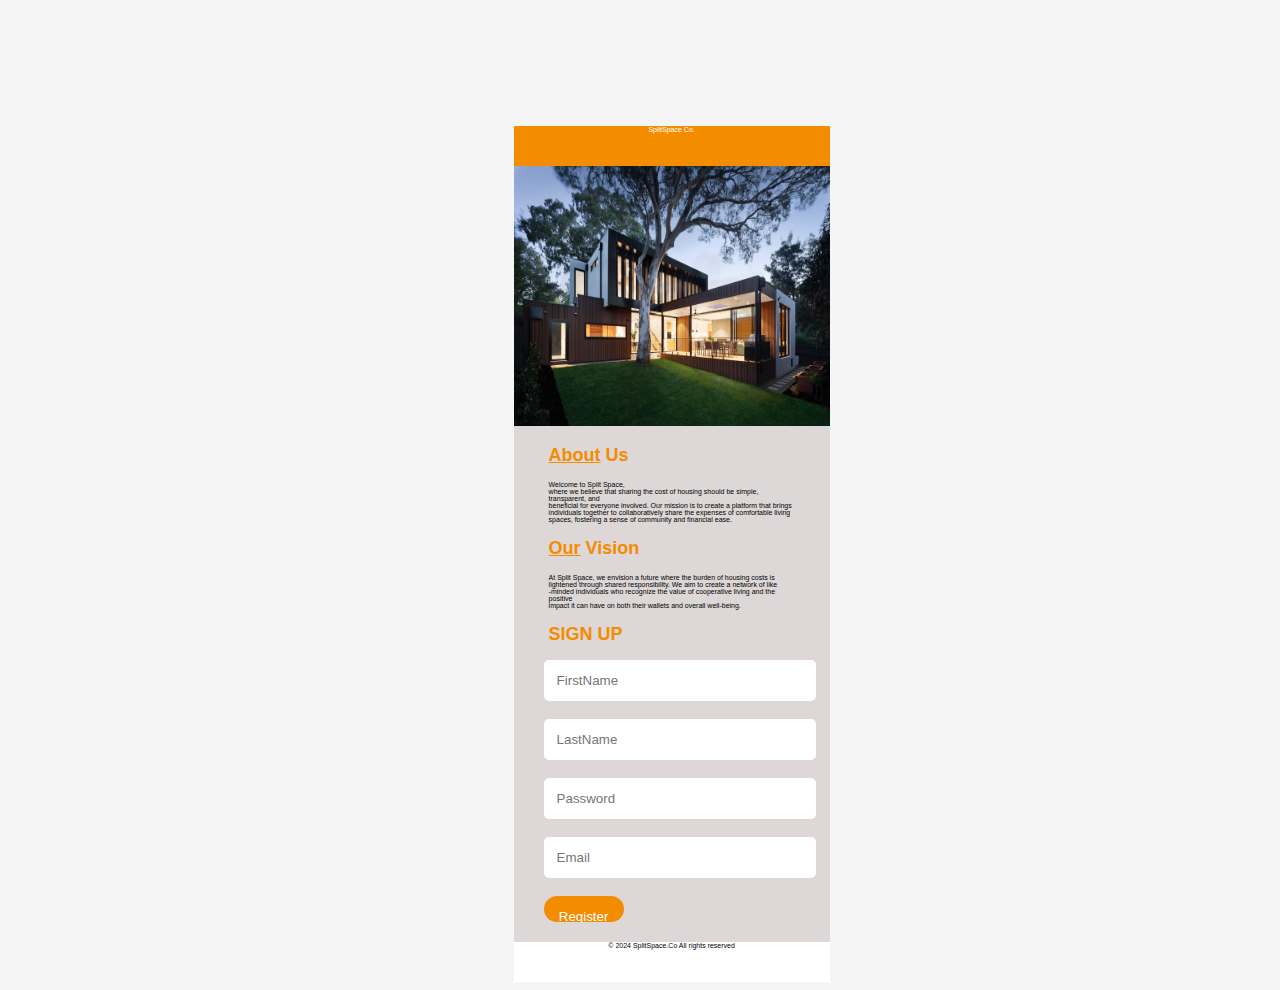
<file: index.html>
<!DOCTYPE html>
<html lang="en">
<head>
    <meta charset="UTF-8">
    <meta name="viewport" content="width=device-width, initial-scale=1.0">
    <title>Document</title>
    <link rel="stylesheet" href="splitspace.css">
</head>
<body>
    <div class="outer" id="last">
        <div id="top">
            <p id="tit">SplitSpace Co.</p>
        </div>
        <img src="iphone.jpg" alt="This is our bulding">
        <div>
            <h2 id="about"><u>About</u> Us</h2>
            <p>Welcome to Split Space, <br>
                where we believe that sharing the cost of housing should be simple, transparent, and <br>beneficial for everyone involved. Our mission is to create a platform that brings<br> individuals together to collaboratively share the expenses of comfortable living<br> spaces, fostering a sense of community and financial ease.
            </p>
            <h2 id="vision"><u>Our</u> Vision</h2>
            <p>At Split Space, we envision a future where the burden of housing costs is<br> lightened through shared responsibility. We aim to create a network of like<br>-minded individuals who recognize the value of cooperative living and the positive<br> impact it can have on both their wallets and overall well-being.
            </p>
        </div>
        <h2>SIGN UP</h2>
        <div class="form" id="enter">
            <form action="login.js" method="POST">
                <input type="text" placeholder="FirstName" name="FirstName"> <br>
                <input type="text" placeholder="LastName" name="LastName"><br>
                <input type="password" placeholder="Password" name="Password"><br>
                <input type="text" placeholder="Email" name="Email"><br>
                <a href="login.js"><input type="submit" value="Register" id="button"></a>
            </form>
        </div>
        <div class="footer" id="copy">
            <p id="copyright">&copy; 2024 SplitSpace.Co All rights reserved </p>
         
        </div>
   </div> 
</body>
</html>
</file>
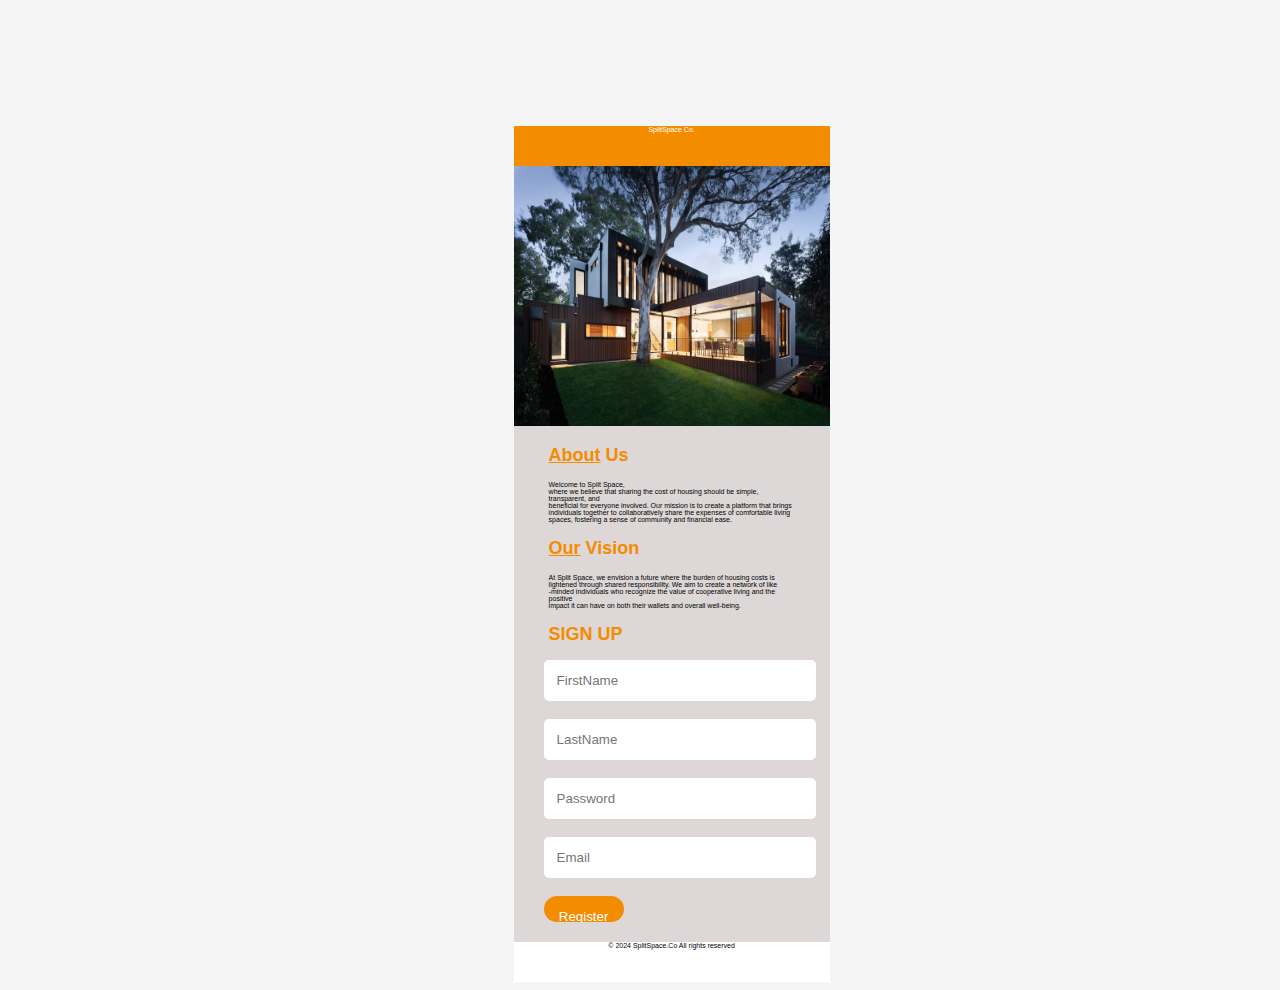
<file: splitspace.html>
<!DOCTYPE html>
<html lang="en">
<head>
    <meta charset="UTF-8">
    <meta name="viewport" content="width=device-width, initial-scale=1.0">
    <title>Document</title>
    <link rel="stylesheet" href="splitspace.css">
</head>
<body>
    <div class="outer" id="last">
        <div id="top">
            <p id="tit">SplitSpace Co.</p>
        </div>
        <img src="iphone.jpg" alt="This is our bulding">
        <div>
            <h2 id="about"><u>About</u> Us</h2>
            <p>Welcome to Split Space, <br>
                where we believe that sharing the cost of housing should be simple, transparent, and <br>beneficial for everyone involved. Our mission is to create a platform that brings<br> individuals together to collaboratively share the expenses of comfortable living<br> spaces, fostering a sense of community and financial ease.
            </p>
            <h2 id="vision"><u>Our</u> Vision</h2>
            <p>At Split Space, we envision a future where the burden of housing costs is<br> lightened through shared responsibility. We aim to create a network of like<br>-minded individuals who recognize the value of cooperative living and the positive<br> impact it can have on both their wallets and overall well-being.
            </p>
        </div>
        <h2>SIGN UP</h2>
        <div class="form" id="enter">
            <form action="login.js" method="POST">
                <input type="text" placeholder="FirstName" name="FirstName"> <br>
                <input type="text" placeholder="LastName" name="LastName"><br>
                <input type="password" placeholder="Password" name="Password"><br>
                <input type="text" placeholder="Email" name="Email"><br>
                <a href="login.js"><input type="submit" value="Register" id="button"></a>
            </form>
        </div>
        <div class="footer" id="copy">
            <p id="copyright">&copy; 2024 SplitSpace.Co All rights reserved </p>
         
        </div>
   </div> 
</body>
</html>
</file>
<file: splitspace.css>
body{
    background-color: #f5f5f5;
}
.outer{
    width: 25%;
    height: auto;
    margin-left: 40%;
    background-color: #ddd7d7;
}
#top{
    background-color: #f48c00;
    width: 100%;
    height: 40px;
    color: white;
    font-family: 'Gill Sans', 'Gill Sans MT', Calibri, 'Trebuchet MS', sans-serif;
    font-size: 13px;
}
#tit{
    text-align: center;
    margin-top: 40%;

}
img{
    width: 100%;
    height: 260px;
    margin-top: 0%;
}
h2{
    color: #f48c00;
    font-size: 18px;
    margin-left: 35px;
    font-family: 'Gill Sans', 'Gill Sans MT', Calibri, 'Trebuchet MS', sans-serif;
    font-weight: bolder;
}
p{
    margin-left: 35px;
    margin-right: 35px;
    font-family: 'Gill Sans', 'Gill Sans MT', Calibri, 'Trebuchet MS', sans-serif;
    font-size: 7px;
}
input{
    display: block;
    border-radius: 5px;
    width: 78%;
    margin-left: 30px;
    border-style: none;
    padding: 13px;
    
}
#button{
    text-decoration: none;
    margin-left: 30px;
    background-color: #f48c00;
    border-radius: 15px;
    width: 80px;
    height: 25px;
    color: white;
 
    top: 10px;
}
#copy{
background-color: white;
width: 100%;
height: 40px;
text-align: center;
margin-top: 20px;

}
</file>
